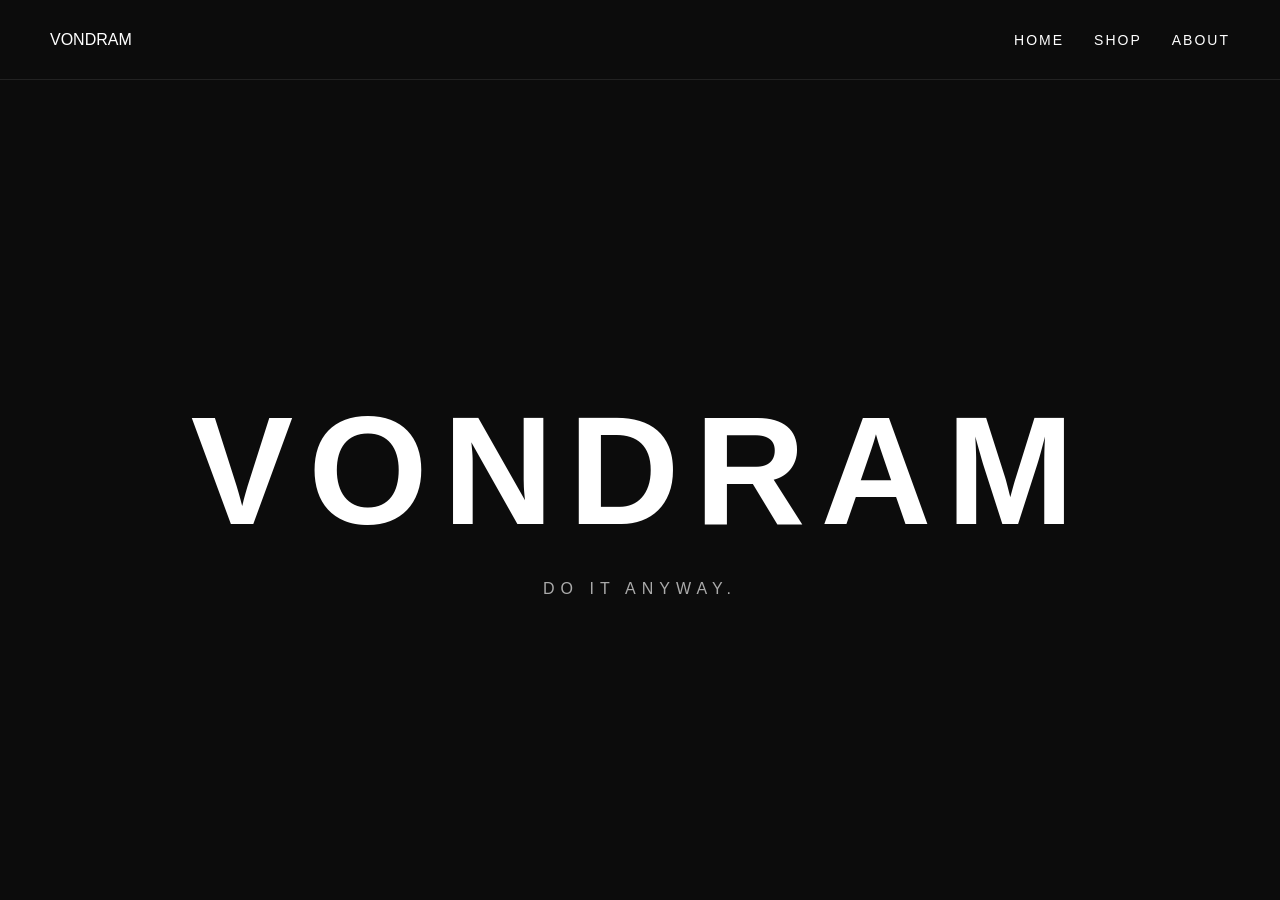
<file: index.html>
<!DOCTYPE html>
<html lang="no">
<head>
    <meta charset="UTF-8">
    <meta name="viewport" content="width=device-width, initial-scale=1.0">
    <title>VONDRAM</title>
    <link rel="stylesheet" href="style.css">
</head>

<body>

    <nav>
        <div class="logo">VONDRAM</div>

        <div class="menu">
            <a href="#">HOME</a>
            <a href="shop.html">SHOP</a>
            <a href="#">ABOUT</a>
        </div>
    </nav>

    <main>
        <h1>VONDRAM</h1>
        <p>DO IT ANYWAY.</p>
    </main>

</body>
</html>
</file>
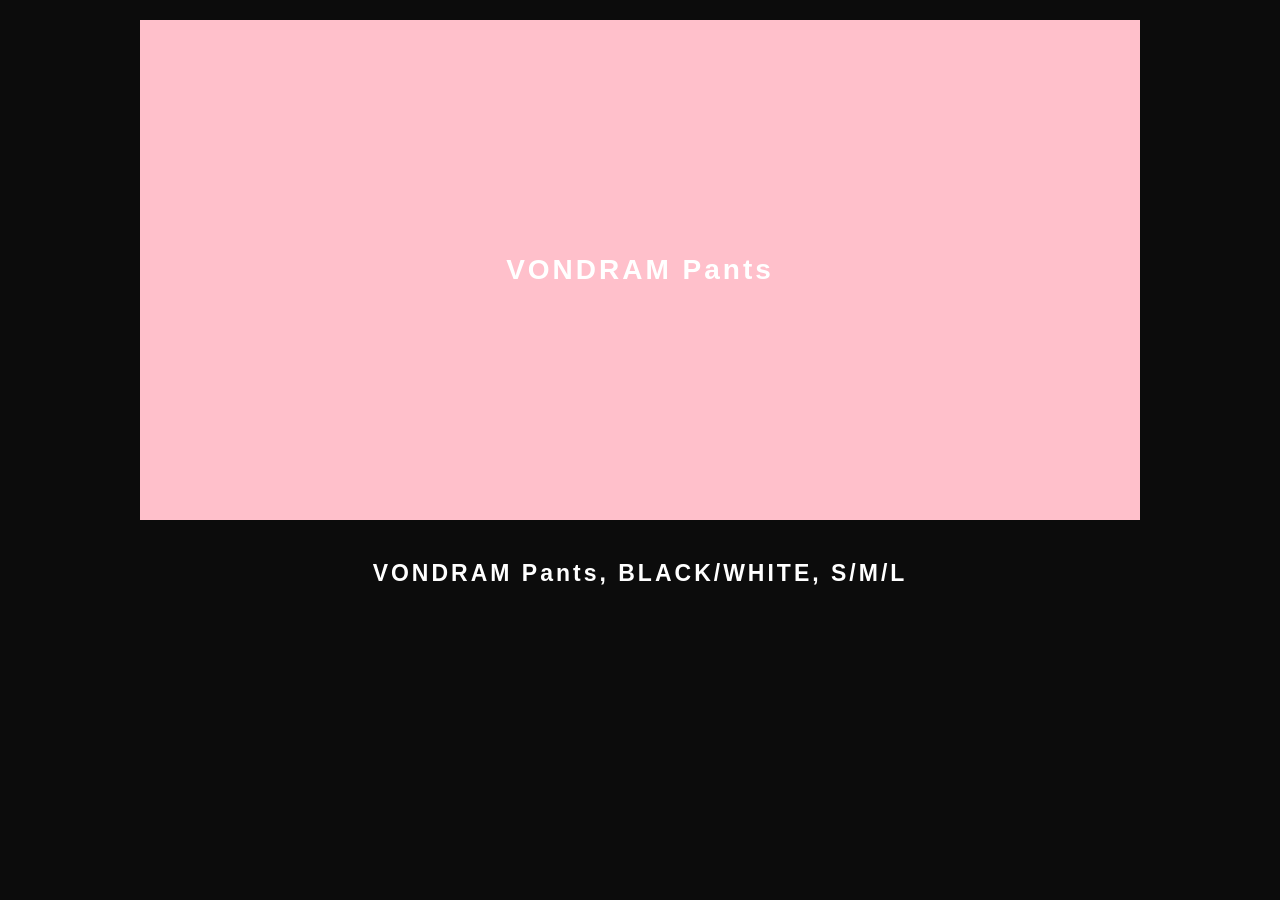
<file: pants.html>
<!DOCTYPE html>
<html lang="no">
<head>
    <meta charset="UTF-8">
    <meta name="viewport" content="width=device-width, initial-scale=1.0">

    <title>VONDRAM — PANTS</title>

    <link rel="stylesheet" href="style.css">
</head>

<body>
    <div class="Pantspic">VONDRAM Pants</div>
    <p class="Pantstext">VONDRAM Pants, BLACK/WHITE, S/M/L</p>
</body>
</html>
</file>
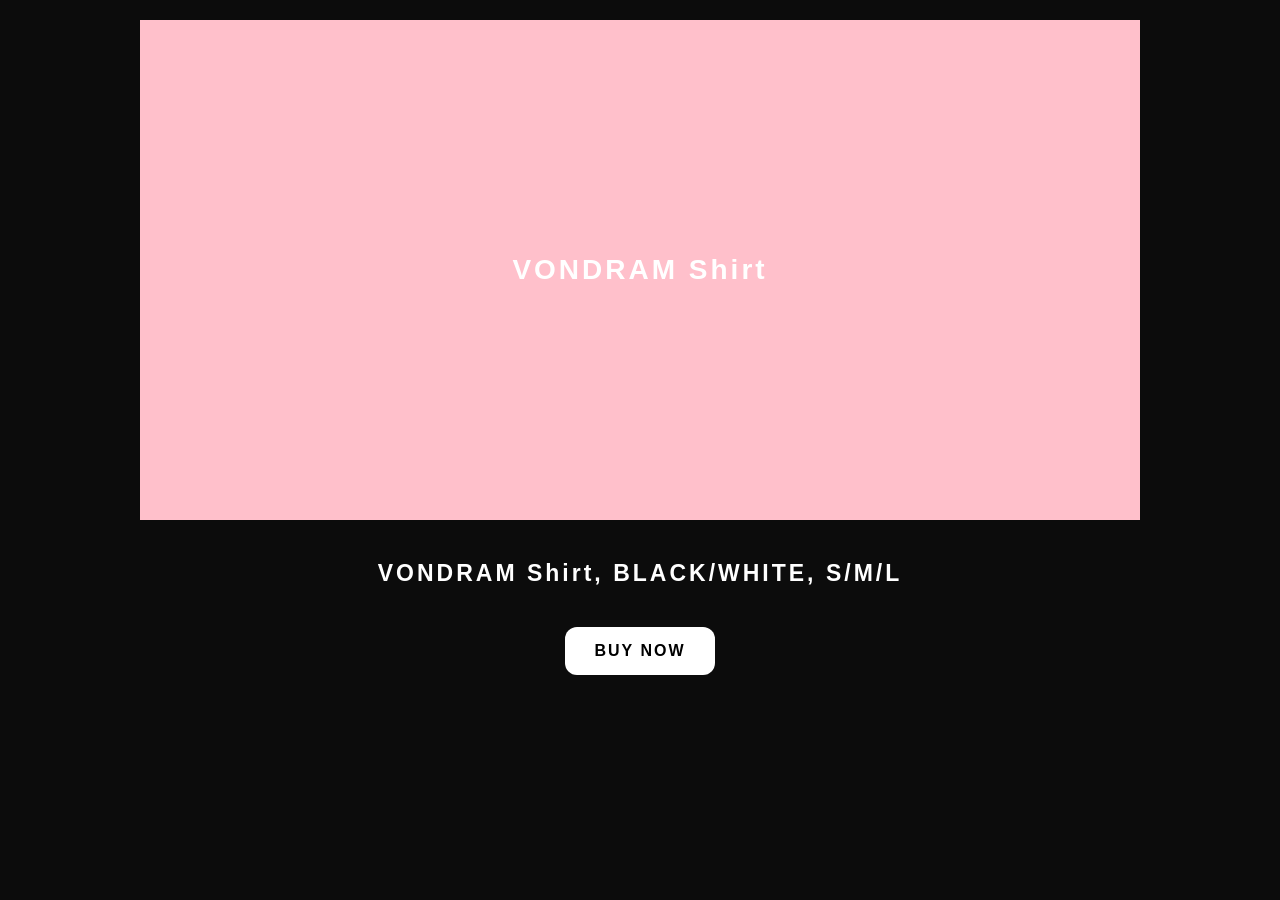
<file: shirt.html>
<!DOCTYPE html>
<html lang="no">
<head>
    <meta charset="UTF-8">
    <meta name="viewport" content="width=device-width, initial-scale=1.0">

    <title>VONDRAM — SHIRT</title>

    <link rel="stylesheet" href="style.css">
</head>

<body>
    <div class="Shirtpic">VONDRAM Shirt</div>
    <p class="Shirttext">VONDRAM Shirt, BLACK/WHITE, S/M/L</p>
    <a href="https://buy.stripe.com/test_eVqdR97vmdln13X63m4c800" class="Buybutton">BUY NOW</a>
</body>
</html>
</file>
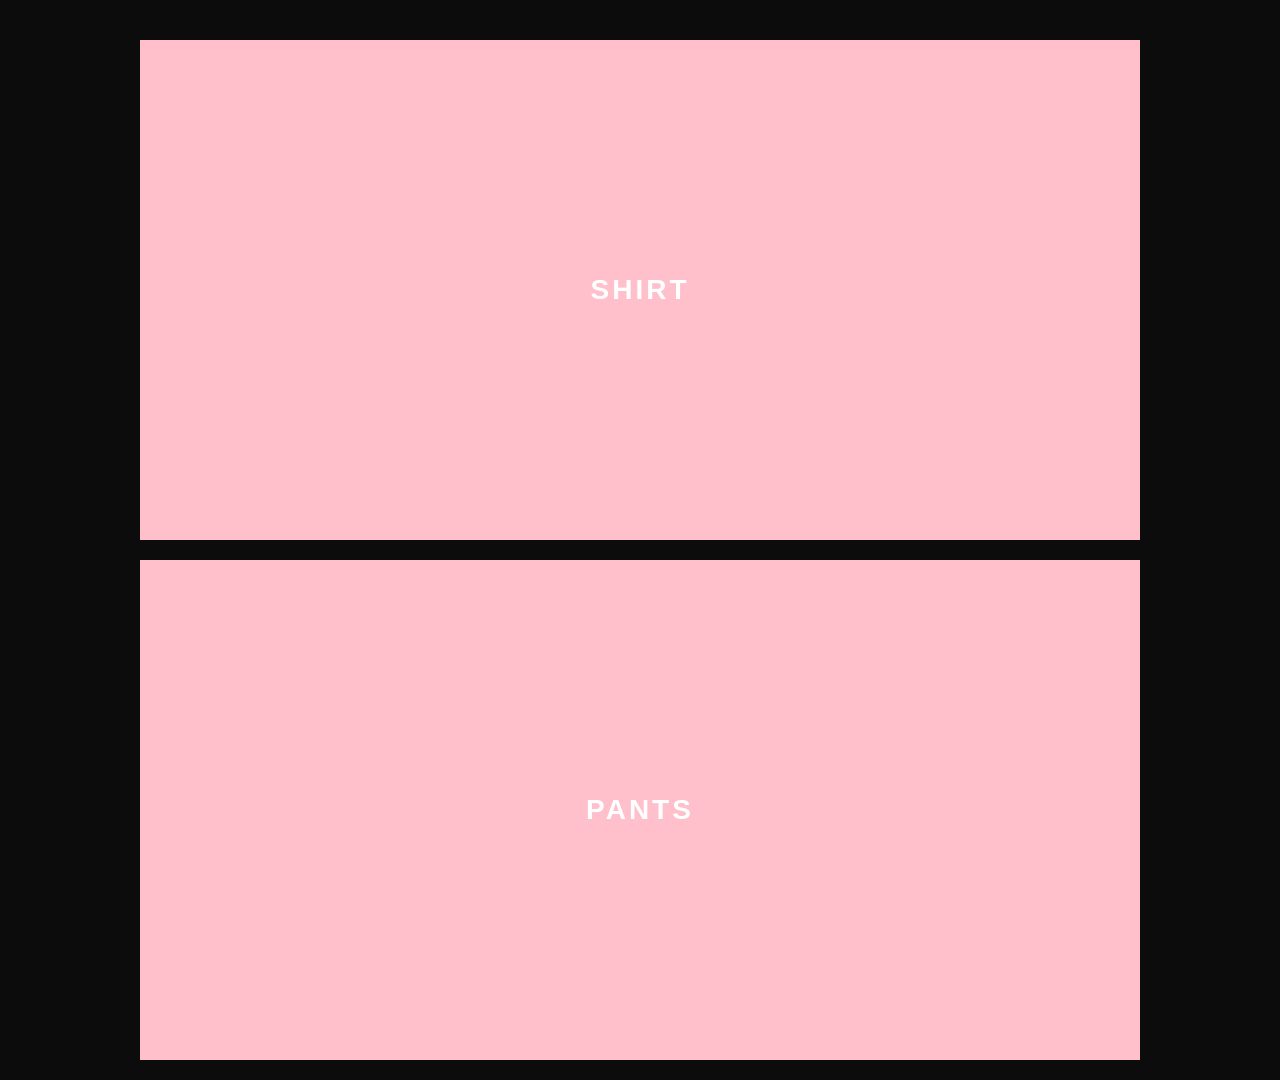
<file: shop.html>
<!DOCTYPE html>
<html lang="no">
<head>
    <meta charset="UTF-8">
    <meta name="viewport" content="width=device-width, initial-scale=1.0">

    <title>VONDRAM — SHOP</title>

    <link rel="stylesheet" href="style.css">
</head>

<body>

    <div class="Products">
        <a href="shirt.html" class="ProductLink">
            SHIRT
        </a>
        <a href="pants.html" class="ProductLink">
            PANTS
        </a>
    </div>
</body>
</html>
</file>
<file: style.css>
* {
    margin: 0;
    padding: 0;
    box-sizing: border-box;
}

body {
    font-family: Arial, sans-serif;
    background: #0C0C0C;
    color: white;
}

/* NAVIGATION */
nav {
    height: 80px;
    display: flex;
    justify-content: space-between;
    align-items: center;
    padding: 0 50px;
    border-bottom: 1px solid #222;
}

}

.logo {
    font-size: 24px;
    font-weight: bold;
    letter-spacing: 5px;
}

.VONDRAMLOGO {
    justify-content: center;
    margin-top: -50px;
}

.menu {
    display: flex;
    gap: 30px;
}

.menu a {
    color: white;
    text-decoration: none;
    font-size: 14px;
    letter-spacing: 2px;
}

/* HERO */
main {
    height: calc(100vh - 80px);
    display: flex;
    flex-direction: column;
    justify-content: center;
    align-items: center;
    text-align: center;
}

main h1 {
    font-size: clamp(60px, 12vw, 160px);
    letter-spacing: 15px;
}

main p {
    margin-top: 20px;
    letter-spacing: 6px;
    color: #aaa;
}

button {
    margin-top: 40px;
    padding: 16px 40px;
    background: white;
    color: black;
    border: none;
    font-weight: bold;
    letter-spacing: 2px;
    cursor: pointer;
}

.Products {
    display: flex;
    flex-direction: column;
    align-items: center;
    width: 100%;
    padding: 20px;
    gap: 20px;
    margin-top: 20px;
}

.ProductLink {
    display: flex;
    align-items: center;
    justify-content: center;

    width: 100%;
    max-width: 1000px;
    height: 500px;

    background-color: pink;

    color: white;
    text-decoration: none;

    font-size: 28px;
    font-weight: bold;
    letter-spacing: 3px;
}

.ProductLink:visited,
.ProductLink:hover,
.ProductLink:active {
    color: white;
    text-decoration: none;
}

.Pantspic {
    box-sizing: border-box;

    display: flex;
    align-items: center;
    justify-content: center;

    width: 100%;
    max-width: 1000px;
    height: 500px;

    background-color: pink;
    color: white;

    font-size: 28px;
    font-weight: bold;
    letter-spacing: 3px;

    padding: 20px;
    margin-top: 20px;
    margin: 20px auto 0;
}

.Pantstext {
    display: flex;
    align-items: center;
    justify-content: center;
    
    color: white;

    font-size: 23px;
    font-weight: bold;
    letter-spacing: 3px;

    padding: 20px;
    margin: 20px auto 0;
}

.Shirtpic {
    box-sizing: border-box;

    display: flex;
    align-items: center;
    justify-content: center;

    width: 100%;
    max-width: 1000px;
    height: 500px;

    background-color: pink;
    color: white;

    font-size: 28px;
    font-weight: bold;
    letter-spacing: 3px;

    padding: 20px;
    margin-top: 20px;
    margin: 20px auto 0;
}

.Shirttext {
    display: flex;
    align-items: center;
    justify-content: center;
    
    color: white;

    font-size: 23px;
    font-weight: bold;
    letter-spacing: 3px;

    padding: 20px;
    margin: 20px auto 0;
}

.Buybutton {
    display: block;
    width: 150px;
    padding: 15px;

    margin: 20px auto;

    background-color: white;
    color: black;

    text-align: center;
    text-decoration: none;
    font-size: 16px;
    font-weight: bold;
    letter-spacing: 2px;

    border-radius: 12px;
}

.ProductLink:hover {
    opacity: 0.8;
}

button:hover {
    background: #ccc;
}

/* MOBIL */
@media (max-width: 600px) {
    nav {
        padding: 0 20px;
    }

    .menu {
        gap: 15px;
    }

    .menu a {
        font-size: 11px;
    }

    main h1 {
        letter-spacing: 8px;
    }
}
</file>
